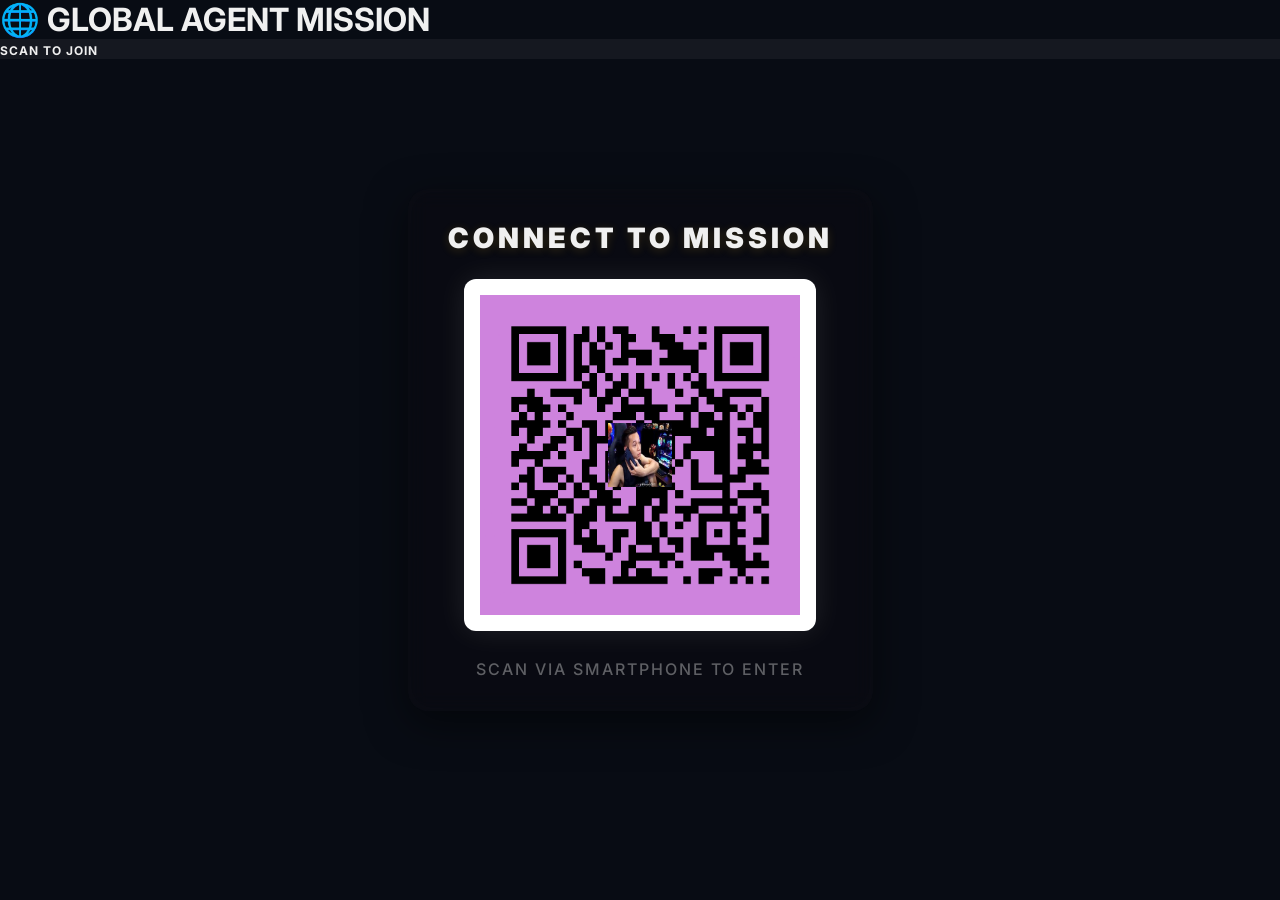
<file: QR.html>
<!DOCTYPE html>
<html lang="en">
<head>
  <meta charset="UTF-8">
  <meta name="viewport" content="width=device-width, initial-scale=1.0">
  <title>Scan QR - Global Agent Mission</title>
  <link rel="stylesheet" href="style.css">
  <style>
    body {
      margin: 0;
      padding: 0;
      background-color: var(--bg);
      color: var(--text);
      font-family: var(--font), sans-serif;
      display: flex;
      flex-direction: column;
      align-items: center;
      justify-content: center;
      min-height: 100vh;
      overflow: hidden;
    }
    
    .host-bar {
      position: absolute;
      top: 0; left: 0; right: 0;
      z-index: 20;
    }

    .qr-container {
      background: rgba(10, 10, 18, 0.6);
      border: 1px solid var(--border);
      border-radius: 20px;
      padding: 32px 40px;
      box-shadow: 0 12px 40px rgba(0,0,0,0.5), inset 0 0 20px rgba(255,255,255,0.02);
      backdrop-filter: blur(10px);
      z-index: 10;
      text-align: center;
      animation: qr-float 6s ease-in-out infinite;
    }

    @keyframes qr-float {
      0% { transform: translateY(0px); }
      50% { transform: translateY(-12px); }
      100% { transform: translateY(0px); }
    }

    .qr-title {
      font-size: 28px;
      font-weight: 900;
      letter-spacing: 4px;
      margin-bottom: 24px;
      color: var(--gold);
      text-transform: uppercase;
      text-shadow: 0 2px 10px rgba(212, 160, 23, 0.2);
    }

    .qr-image-wrapper {
      background: #fff;
      padding: 16px;
      border-radius: 12px;
      display: inline-block;
      box-shadow: 0 0 30px rgba(255,255,255,0.1);
    }

    .qr-image {
      max-width: 320px;
      display: block;
    }

    .qr-subtitle {
      margin-top: 24px;
      font-size: 16px;
      color: var(--muted);
      letter-spacing: 2px;
      font-weight: 500;
      text-transform: uppercase;
    }

    /* Override status pill specifically for this page */
    .status-pill {
      background: rgba(255, 255, 255, 0.05);
      border-color: rgba(255, 255, 255, 0.1);
    }
    .status-dot.waiting {
      background: var(--gold);
      box-shadow: 0 0 8px var(--gold);
    }
  </style>
</head>
<body>

<!-- ═══ HEADER BAR ═══ -->
<div class="host-bar">
  <h1><span class="hb-globe">🌐</span> GLOBAL AGENT MISSION</h1>
  <div class="host-status-area">
    <div class="status-pill">
      <span class="status-dot waiting"></span>
      <span style="font-weight:700;letter-spacing:1px;font-size:12px;color:var(--text)">SCAN TO JOIN</span>
    </div>
  </div>
</div>

<!-- ═══ QR CONTAINER ═══ -->
<div class="qr-container">
  <div class="qr-title">CONNECT TO MISSION</div>
  <div class="qr-image-wrapper">
    <img src="website_qrcode.png" alt="QR Code" class="qr-image">
  </div>
  <div class="qr-subtitle">Scan via smartphone to enter</div>
</div>

<!-- ═══ SCRIPTS ═══ -->
<script>
  // Add floating particles similar to the interactive rounds
  function createParticles() {
    const config = { 
      colors: ['#00ff88', '#00cc66', '#4caf50', '#81c784', '#0d1f11'], 
      count: 45, 
      sizeRange: [2, 8] 
    };
    
    const particlesContainer = document.createElement('div');
    particlesContainer.className = 'particles-container';
    document.body.appendChild(particlesContainer);
    
    for (let i = 0; i < config.count; i++) {
      const p = document.createElement('div');
      p.className = 'particle';
      
      const size = config.sizeRange[0] + Math.random() * (config.sizeRange[1] - config.sizeRange[0]);
      const color = config.colors[Math.floor(Math.random() * config.colors.length)];
      const left = Math.random() * 100;
      const duration = 10 + Math.random() * 15; 
      const delay = Math.random() * duration;

      p.style.cssText = \`
        width: \${size}px; height: \${size}px;
        background: \${color};
        left: \${left}%;
        animation-duration: \${duration}s;
        animation-delay: -\${delay}s;
      \`;
      
      particlesContainer.appendChild(p);
    }
  }

  // Initialize
  window.addEventListener('DOMContentLoaded', createParticles);
</script>

</body>
</html>
</file>
<file: style.css>
/* ═══════════════════════════════════════════════════════════
   GLOBAL AGENT MISSION — Complete Stylesheet
   ═══════════════════════════════════════════════════════════ */

@import url('https://fonts.googleapis.com/css2?family=Inter:wght@300;400;500;600;700&family=Courier+Prime:wght@400;700&display=swap');

/* ─── Reset & Base ─── */
*, *::before, *::after { box-sizing: border-box; margin: 0; padding: 0; }

:root {
  --bg: #080c14;
  --text: #f0f0f0;
  --accent: #cc0000;
  --accent-glow: rgba(204,0,0,0.25);
  --card-bg: rgba(255,255,255,0.025);
  --card-border: rgba(255,255,255,0.06);
  --muted: rgba(255,255,255,0.35);
  --font: 'Inter', sans-serif;
  --mono: 'Courier Prime', 'Courier New', monospace;
}

html { font-size: 16px; }

body {
  font-family: var(--font);
  background: var(--bg);
  color: var(--text);
  min-height: 100vh;
  overflow-x: hidden;
  -webkit-font-smoothing: antialiased;
}

/* ─── Utility ─── */
.hidden { display: none !important; }
.screen { display: none; min-height: 100vh; flex-direction: column; }
.screen.active { display: flex; animation: screen-enter 0.4s ease-out; }

/* ─── Top Strip ─── */
.top-strip {
  display: flex;
  justify-content: space-between;
  align-items: center;
  padding: 10px 20px;
  font-size: 10px;
  letter-spacing: 2px;
  text-transform: uppercase;
  color: var(--muted);
  border-bottom: 1px solid var(--card-border);
}
.top-strip .badge-live {
  display: flex;
  align-items: center;
  gap: 6px;
  color: #4caf50;
  font-size: 10px;
}
.top-strip .badge-live::before {
  content: '';
  width: 6px;
  height: 6px;
  background: #4caf50;
  border-radius: 50%;
  animation: pulse-dot 1.5s infinite;
}

@keyframes pulse-dot {
  0%, 100% { opacity: 1; }
  50% { opacity: 0.3; }
}

/* ═══════════════════════════════════════
   SCREEN 1: LANDING
   ═══════════════════════════════════════ */
#screen-landing {
  justify-content: center;
  align-items: center;
  text-align: center;
  gap: 24px;
  padding: 40px 20px;
}

.globe-container {
  position: relative;
  width: 80px;
  height: 80px;
  display: flex;
  align-items: center;
  justify-content: center;
}
.globe-container .globe-icon {
  font-size: 36px;
  z-index: 2;
  position: relative;
}
.globe-ring {
  position: absolute;
  border-radius: 50%;
  border: 1.5px solid rgba(204,0,0,0.3);
  animation: globe-pulse 2.5s ease-in-out infinite;
}
.globe-ring-1 { width: 64px; height: 64px; }
.globe-ring-2 { width: 80px; height: 80px; animation-delay: 0.5s; }

@keyframes globe-pulse {
  0%, 100% { transform: scale(1); opacity: 0.4; }
  50% { transform: scale(1.15); opacity: 0.15; }
}

.landing-title {
  font-size: 22px;
  font-weight: 500;
  letter-spacing: 3px;
  color: #fff;
}
.landing-subtitle {
  font-size: 12px;
  letter-spacing: 2px;
  color: var(--muted);
}
.landing-footer {
  font-size: 10px;
  color: rgba(255,255,255,0.15);
  letter-spacing: 1.5px;
}

/* ─── Buttons ─── */
.btn-primary {
  background: var(--accent);
  color: #fff;
  border: none;
  border-radius: 8px;
  padding: 14px 48px;
  font-size: 15px;
  font-family: var(--font);
  font-weight: 600;
  letter-spacing: 2px;
  cursor: pointer;
  transition: all 0.25s;
  text-transform: uppercase;
}
.btn-primary:hover {
  background: #e61a1a;
  transform: translateY(-2px);
  box-shadow: 0 8px 24px var(--accent-glow);
}
.btn-primary:active { transform: translateY(0); }

.btn-secondary {
  background: transparent;
  color: var(--text);
  border: 1.5px solid var(--card-border);
  border-radius: 8px;
  padding: 10px 28px;
  font-size: 13px;
  font-family: var(--font);
  font-weight: 500;
  letter-spacing: 1px;
  cursor: pointer;
  transition: all 0.25s;
}
.btn-secondary:hover {
  border-color: var(--accent);
  color: var(--accent);
}

/* ═══════════════════════════════════════
   SCREEN 2: INSTRUCTIONS
   ═══════════════════════════════════════ */
#screen-instructions {
  padding: 0 20px 40px;
}
.instructions-body {
  max-width: 560px;
  margin: 0 auto;
  padding-top: 24px;
}
.section-label {
  font-size: 11px;
  letter-spacing: 2px;
  color: var(--accent);
  font-weight: 600;
  text-transform: uppercase;
  margin-bottom: 4px;
}
.instructions-heading {
  font-size: 20px;
  font-weight: 600;
  margin-bottom: 20px;
}

.instruction-card {
  background: var(--card-bg);
  border: 1px solid var(--card-border);
  border-radius: 10px;
  padding: 16px 18px;
  margin-bottom: 12px;
  display: flex;
  gap: 14px;
  align-items: flex-start;
}
.instruction-card .ic-icon {
  font-size: 22px;
  flex-shrink: 0;
  margin-top: 2px;
}
.instruction-card h4 {
  font-size: 14px;
  font-weight: 600;
  margin-bottom: 4px;
}
.instruction-card p {
  font-size: 12px;
  color: rgba(255,255,255,0.6);
  line-height: 1.5;
}

.rounds-grid {
  display: grid;
  grid-template-columns: 1fr 1fr;
  gap: 10px;
  margin: 20px 0 28px;
}
.round-chip {
  background: var(--card-bg);
  border: 1px solid var(--card-border);
  border-radius: 8px;
  padding: 12px 14px;
  font-size: 11px;
}
.round-chip .rc-dot {
  display: inline-block;
  width: 8px;
  height: 8px;
  border-radius: 50%;
  margin-right: 6px;
  vertical-align: middle;
}
.round-chip .rc-name {
  font-weight: 600;
  display: block;
  margin-top: 4px;
  font-size: 12px;
}

.btn-row {
  display: flex;
  justify-content: flex-end;
}

/* ═══════════════════════════════════════
   SCREEN 3: STORY (Typewriter)
   ═══════════════════════════════════════ */
#screen-story {
  padding: 0 20px 40px;
}
.story-body {
  max-width: 560px;
  margin: 0 auto;
  padding-top: 24px;
}
.story-avatar {
  width: 48px;
  height: 48px;
  border-radius: 50%;
  background: rgba(204,0,0,0.12);
  display: flex;
  align-items: center;
  justify-content: center;
  font-size: 24px;
  margin-bottom: 8px;
}
.story-sender {
  font-size: 14px;
  font-weight: 700;
  color: var(--accent);
}
.story-sender-sub {
  font-size: 11px;
  color: var(--muted);
  margin-bottom: 16px;
}
.story-bubble {
  background: var(--card-bg);
  border: 1px solid var(--card-border);
  border-radius: 0 12px 12px 12px;
  padding: 20px;
  font-size: 14px;
  line-height: 1.7;
  color: rgba(255,255,255,0.85);
  min-height: 200px;
  position: relative;
}
.story-bubble .cursor-blink {
  display: inline-block;
  width: 2px;
  height: 16px;
  background: var(--accent);
  margin-left: 2px;
  vertical-align: text-bottom;
  animation: blink-cursor 0.7s steps(1) infinite;
}
@keyframes blink-cursor {
  0%, 100% { opacity: 1; }
  50% { opacity: 0; }
}

.story-progress {
  display: flex;
  gap: 6px;
  justify-content: center;
  margin: 20px 0;
}
.story-progress .dot {
  width: 8px;
  height: 8px;
  border-radius: 50%;
  background: rgba(255,255,255,0.1);
  transition: background 0.4s;
}
.story-progress .dot.filled {
  background: var(--accent);
}

.btn-begin {
  opacity: 0;
  pointer-events: none;
  transition: opacity 0.4s;
}
.btn-begin.visible {
  opacity: 1;
  pointer-events: all;
}

/* Skip typewriter button */
.btn-skip {
  background: transparent;
  border: 1px solid rgba(255,255,255,0.15);
  color: rgba(255,255,255,0.4);
  font-family: var(--font);
  font-size: 11px;
  letter-spacing: 1.5px;
  padding: 6px 16px;
  border-radius: 6px;
  cursor: pointer;
  transition: all 0.25s;
}
.btn-skip:hover {
  border-color: rgba(255,255,255,0.4);
  color: rgba(255,255,255,0.7);
}
.btn-skip.hidden { display: none; }

/* ═══════════════════════════════════════
   SCREEN 4: NAME INPUT + WAITING
   ═══════════════════════════════════════ */
#screen-name {
  justify-content: center;
  align-items: center;
  text-align: center;
  padding: 40px 20px;
  gap: 20px;
}
.name-title {
  font-size: 16px;
  font-weight: 600;
  letter-spacing: 2px;
}
.name-input-wrap {
  display: flex;
  flex-direction: column;
  align-items: center;
  gap: 16px;
  width: 100%;
  max-width: 320px;
}
.name-input-wrap input {
  background: transparent;
  border: none;
  border-bottom: 2px solid var(--accent);
  color: #fff;
  font-size: 18px;
  font-family: var(--font);
  text-align: center;
  padding: 10px 4px;
  width: 100%;
  outline: none;
}
.name-input-wrap input::placeholder {
  color: var(--muted);
  font-size: 14px;
}

/* Waiting room */
.waiting-section {
  text-align: center;
}
.waiting-title {
  font-size: 14px;
  color: var(--muted);
  margin-bottom: 16px;
}
.waiting-dots {
  display: inline-flex;
  gap: 4px;
}
.waiting-dots span {
  width: 6px;
  height: 6px;
  background: var(--accent);
  border-radius: 50%;
  animation: dot-bounce 1.2s ease-in-out infinite;
}
.waiting-dots span:nth-child(2) { animation-delay: 0.2s; }
.waiting-dots span:nth-child(3) { animation-delay: 0.4s; }

@keyframes dot-bounce {
  0%, 80%, 100% { opacity: 0.2; transform: scale(0.8); }
  40% { opacity: 1; transform: scale(1.2); }
}

.player-list {
  display: flex;
  flex-wrap: wrap;
  gap: 8px;
  justify-content: center;
  margin-top: 16px;
  max-width: 400px;
}
.player-list .player-tag {
  background: var(--card-bg);
  border: 1px solid var(--card-border);
  border-radius: 16px;
  padding: 5px 14px;
  font-size: 12px;
  animation: tag-pop 0.3s ease both;
}
@keyframes tag-pop {
  from { opacity: 0; transform: scale(0.6); }
  to   { opacity: 1; transform: scale(1); }
}

/* ═══════════════════════════════════════
   SCREEN 5: ROUND INTRO
   ═══════════════════════════════════════ */
#screen-round-intro {
  justify-content: center;
  align-items: center;
  text-align: center;
  gap: 16px;
  padding: 40px 20px;
}
.round-intro-icon {
  font-size: 56px;
  margin-bottom: 8px;
  animation: bounce-in 0.6s cubic-bezier(0.36, 1.5, 0.6, 1);
}
.round-intro-badge {
  display: inline-block;
  background: var(--accent);
  color: #fff;
  border-radius: 20px;
  padding: 6px 20px;
  font-size: 12px;
  font-weight: 700;
  letter-spacing: 2px;
  animation: fade-up 0.4s ease 0.2s both;
}
.round-intro-name {
  font-size: 28px;
  font-weight: 700;
  letter-spacing: 1px;
  animation: fade-up 0.5s ease 0.4s both;
}
.round-intro-sub {
  font-size: 13px;
  color: var(--muted);
  animation: fade-up 0.5s ease 0.6s both;
}
.round-intro-countdown {
  font-size: 16px;
  font-weight: 700;
  color: var(--accent);
  margin-top: 8px;
  font-family: var(--mono);
  animation: fade-up 0.5s ease 0.8s both;
}

/* ═══════════════════════════════════════
   SCREEN 6: QUESTION (base + themes)
   ═══════════════════════════════════════ */
#screen-question {
  padding: 0;
  min-height: 100vh;
  transition: background 0.8s ease, color 0.8s ease;
}

/* Question header */
.q-header {
  padding: 0;
}

/* -- Round 1: Breaking News -- */
.theme-breaking-news { background: #0a0a0a; color: #f0f0f0; }
.theme-breaking-news .q-topbar {
  background: #cc0000;
  display: flex;
  justify-content: space-between;
  align-items: center;
  padding: 6px 16px;
  font-size: 11px;
  letter-spacing: 2px;
  text-transform: uppercase;
  font-weight: 500;
  color: #fff;
}
.q-topbar .badge-breaking {
  display: flex;
  align-items: center;
  gap: 6px;
}
.q-topbar .badge-breaking .brk-dot {
  width: 8px;
  height: 8px;
  background: #fff;
  border-radius: 50%;
  animation: blink-badge 1s infinite;
}
@keyframes blink-badge {
  0%, 100% { opacity: 1; }
  50% { opacity: 0.2; }
}
.q-topbar .r1-network {
  opacity: 0.7;
  font-size: 11px;
}

.news-ticker {
  background: #1a1a2e;
  border-top: 2px solid #cc0000;
  color: #ffcc00;
  font-size: 11px;
  letter-spacing: 0.5px;
  padding: 5px 0;
  overflow: hidden;
  white-space: nowrap;
}
.news-ticker .ticker-inner {
  display: inline-block;
  animation: ticker-scroll 20s linear infinite;
  padding-left: 100%;
}
@keyframes ticker-scroll {
  0% { transform: translateX(0); }
  100% { transform: translateX(-100%); }
}

/* -- Round 2: Trade Floor -- */
.theme-trade-floor { background: #050e1a; color: #b0f0d0; font-family: 'Courier New', monospace; }
.theme-trade-floor .q-topbar {
  background: #0a1628;
  border-bottom: 1px solid #00ff8822;
  display: flex;
  justify-content: space-between;
  align-items: center;
  padding: 10px 16px;
  font-size: 12px;
  font-weight: 500;
  letter-spacing: 2px;
  color: #00ff88;
}

.stock-tickers {
  display: flex;
  gap: 16px;
  justify-content: flex-end;
  padding: 0;
  font-family: 'Courier New', monospace;
  font-size: 10px;
}
.stock-tick {
  text-align: center;
}
.stock-tick .tick-name {
  display: none;
}
.stock-tick .tick-value {
  font-weight: 700;
}
.tick-up { color: #00ff88; }
.tick-down { color: #ff4444; }

/* Round 2 specific overrides */
.theme-trade-floor .q-tag {
  color: #00ff8888;
}
.theme-trade-floor .q-box {
  background: #0a1628;
  border: 1px solid #00ff8822;
  border-left: 3px solid #00ff88;
}
.theme-trade-floor .q-box .r2-q-tag {
  font-size: 10px;
  color: #00ff8866;
  letter-spacing: 2px;
  margin-bottom: 8px;
}
.theme-trade-floor .q-text,
.theme-trade-floor .q-box {
  color: #b0f0d0;
  font-family: var(--font);
}
.theme-trade-floor .option-btn {
  background: #0a1628;
  border-color: #00ff8818;
  color: #88aa99;
  font-family: var(--font);
}
.theme-trade-floor .option-btn:hover {
  border-color: #00ff8866;
  color: #00ff88;
  background: #00ff880d;
}
.theme-trade-floor .option-btn.selected {
  border-color: #00ff88;
  color: #00ff88;
  background: #00ff8815;
}
.theme-trade-floor .option-btn.selected .opt-letter {
  border-color: #00ff88;
  color: #00ff88;
  background: #00ff8815;
}
.theme-trade-floor .opt-letter {
  background: transparent;
  border: 1px solid #00ff8844;
  color: #00ff8888;
}
.theme-trade-floor .score-display {
  color: #00ff88;
}
.theme-trade-floor .streak-badge {
  color: #ffcc00;
}

/* Round 2 matrix text strip */
.r2-matrix-strip {
  color: #00ff8818;
  font-size: 9px;
  letter-spacing: 1px;
  margin-top: 12px;
  overflow: hidden;
  height: 16px;
  font-family: 'Courier New', monospace;
}

/* Matrix rain background - via canvas in JS */
.matrix-canvas {
  position: fixed;
  top: 0;
  left: 0;
  width: 100%;
  height: 100%;
  z-index: 0;
  opacity: 0.06;
  pointer-events: none;
}

/* -- Round 3: Debate Arena -- */
.theme-debate-arena { background: #1a1410; color: #f0e0c0; }
.theme-debate-arena .q-topbar {
  background: #2a1f14;
  border-bottom: 2px solid #8b6914;
  display: flex;
  justify-content: space-between;
  align-items: center;
  padding: 12px 20px;
  font-size: 12px;
  font-weight: 500;
  letter-spacing: 2px;
  color: #d4a017;
}
.theme-debate-arena .q-topbar .r3-title-center {
  text-align: center;
}
.theme-debate-arena .q-topbar .r3-title-center small {
  display: block;
  color: #8b6914;
  font-size: 10px;
  letter-spacing: 1px;
  margin-top: 2px;
}

.versus-bar {
  display: flex;
  align-items: stretch;
  font-size: 11px;
  font-weight: 700;
  text-transform: uppercase;
  letter-spacing: 1px;
}
.versus-bar .vs-side {
  flex: 1;
  display: flex;
  align-items: center;
  gap: 8px;
  padding: 10px 14px;
}
.versus-bar .vs-pro {
  background: #0d2214;
  border: 1px solid #1a5c2a;
  color: #4caf50;
}
.versus-bar .vs-pro .vs-pts {
  font-size: 10px;
  color: #4caf5088;
  font-weight: 400;
}
.versus-bar .vs-anti {
  background: #220d0d;
  border: 1px solid #5c1a1a;
  color: #f44336;
  justify-content: flex-end;
}
.versus-bar .vs-anti .vs-pts {
  font-size: 10px;
  color: #f4433688;
  font-weight: 400;
  text-align: right;
}
.versus-bar .vs-middle {
  display: flex;
  align-items: center;
  padding: 0 12px;
  background: #2a1f14;
  color: #d4a017;
  font-size: 13px;
  font-weight: 500;
}

.influence-bar-wrap {
  padding: 8px 20px 16px;
  text-align: center;
}
.influence-bar-label {
  font-size: 10px;
  letter-spacing: 1px;
  color: #8b6914;
  margin-bottom: 6px;
}
.influence-bar {
  height: 8px;
  border-radius: 4px;
  overflow: hidden;
  display: flex;
  background: #2a1f14;
}
.influence-bar .inf-pro {
  background: #4caf50;
  transition: width 0.6s ease;
  border-radius: 4px 0 0 4px;
}
.influence-bar .inf-anti {
  background: #f44336;
  transition: width 0.6s ease;
  border-radius: 0 4px 4px 0;
}

/* Round 3 specific overrides */
.theme-debate-arena .q-box {
  background: #2a1f14;
  border: 1px solid #8b691444;
  border-left: 3px solid #d4a017;
  border-radius: 0 8px 8px 0;
}
.theme-debate-arena .q-tag {
  color: #d4a01788;
}
.theme-debate-arena .option-btn {
  background: #2a1f1488;
  border-color: #ffffff15;
  color: #b0a090;
}
.theme-debate-arena .option-btn:hover {
  border-color: #d4a01766;
  color: #f0e0c0;
  background: #d4a01712;
}
.theme-debate-arena .opt-letter {
  border: 1px solid #8b691444;
  background: transparent;
  color: #8b6914;
}
.theme-debate-arena .option-btn.selected {
  border-color: #4caf50;
  color: #4caf50;
  background: #4caf5015;
}
.theme-debate-arena .timer-text {
  color: #d4a017;
}
.theme-debate-arena .score-display {
  color: #d4a017;
}
.theme-debate-arena .streak-badge {
  color: #ffcc00;
}

/* -- Round 4: Culture Shock (sub-themes) -- */
.theme-culture-shock { transition: background 0.8s ease, color 0.8s ease; }

.culture-tabs {
  display: flex;
}
.culture-tabs .c-tab {
  flex: 1;
  text-align: center;
  padding: 8px 4px;
  font-size: 10px;
  letter-spacing: 1px;
  cursor: pointer;
  position: relative;
  transition: all 0.3s;
  border-bottom: 3px solid transparent;
  opacity: 0.25;
}
.culture-tabs .c-tab.done {
  opacity: 0.7;
}
.culture-tabs .c-tab.active {
  opacity: 1;
  font-weight: 500;
}

.stage-banner {
  padding: 14px 20px 10px;
  display: flex;
  align-items: center;
  gap: 12px;
}
.stage-banner .stage-emoji {
  font-size: 28px;
}
.stage-banner .stage-name {
  font-size: 14px;
  font-weight: 500;
}
.stage-banner .stage-desc {
  font-size: 11px;
  opacity: 0.6;
  margin-top: 2px;
}

.mood-bar-wrap {
  padding: 0 20px 16px;
}
.mood-bar {
  height: 3px;
  border-radius: 2px;
  background: #ffffff15;
  overflow: hidden;
}
.mood-bar .mood-fill {
  height: 100%;
  border-radius: 2px;
  transition: width 0.8s ease, background 0.8s ease;
}

/* Round 4 option overrides */
.theme-culture-shock .option-btn {
  background: #ffffff07;
  border-color: #ffffff15;
  border-radius: 8px;
}
.theme-culture-shock .option-btn.selected {
  border-color: var(--accent);
  background: color-mix(in srgb, var(--accent) 12%, transparent);
}
.theme-culture-shock .opt-letter {
  border-radius: 6px;
  background: #ffffff10;
}
.theme-culture-shock .option-btn.selected .opt-letter {
  background: var(--accent);
  color: #fff;
}

/* Stage dots in footer */
.r4-stage-dots {
  display: flex;
  gap: 8px;
  align-items: center;
}
.r4-sdot {
  width: 28px;
  height: 28px;
  border-radius: 50%;
  display: flex;
  align-items: center;
  justify-content: center;
  font-size: 14px;
  border: 2px solid transparent;
  transition: all 0.3s;
}
.r4-sdot.done { opacity: 0.6; }
.r4-sdot.active { border-color: var(--accent); box-shadow: 0 0 8px color-mix(in srgb, var(--accent) 50%, transparent); }
.r4-sdot.todo { opacity: 0.25; }

/* ─── Question body (shared) ─── */
.q-body {
  padding: 16px 20px;
  max-width: 600px;
  margin: 0 auto;
  width: 100%;
  position: relative;
  z-index: 1;
  flex: 1;
}

.q-tag {
  font-size: 10px;
  letter-spacing: 1.5px;
  text-transform: uppercase;
  margin-bottom: 12px;
  opacity: 0.6;
}

.q-box {
  background: rgba(255,255,255,0.03);
  border-left: 4px solid var(--accent);
  border-radius: 0 8px 8px 0;
  padding: 16px 18px;
  font-size: 15px;
  line-height: 1.6;
  margin-bottom: 20px;
}

/* Fill-in banner */
.fillin-banner {
  display: flex;
  align-items: center;
  gap: 10px;
  background: rgba(255,255,255,0.04);
  border: 1px dashed rgba(255,255,255,0.15);
  border-radius: 8px;
  padding: 10px 16px;
  margin-bottom: 14px;
  font-size: 12px;
  font-weight: 600;
  letter-spacing: 1px;
}
.fillin-banner .bonus-badge {
  background: var(--accent);
  color: #fff;
  padding: 3px 10px;
  border-radius: 12px;
  font-size: 10px;
  font-weight: 700;
  margin-left: auto;
}

/* Fill-in sentence */
.fillin-sentence {
  font-size: 15px;
  line-height: 1.8;
  margin-bottom: 16px;
}
.fillin-sentence .blank {
  display: inline-block;
  min-width: 120px;
  border-bottom: 2px solid;
  text-align: center;
  padding: 0 4px;
  margin: 0 4px;
  font-weight: 600;
}

/* Fill-in input */
.fillin-input-wrap {
  display: flex;
  gap: 10px;
  margin-bottom: 12px;
}
.fillin-input-wrap input {
  flex: 1;
  background: transparent;
  border: 1.5px solid rgba(255,255,255,0.15);
  border-radius: 8px;
  color: #fff;
  font-size: 15px;
  font-family: var(--font);
  padding: 12px 16px;
  outline: none;
  transition: border-color 0.3s;
}
.fillin-input-wrap input:focus {
  border-color: var(--accent);
}
.fillin-input-wrap .btn-submit {
  background: var(--accent);
  color: #fff;
  border: none;
  border-radius: 8px;
  padding: 12px 20px;
  font-family: var(--font);
  font-size: 13px;
  font-weight: 600;
  cursor: pointer;
  letter-spacing: 1px;
  transition: background 0.2s;
}
.fillin-input-wrap .btn-submit:hover { background: #e61a1a; }

/* Hint */
.hint-btn {
  background: none;
  border: 1px solid rgba(255,255,255,0.1);
  border-radius: 6px;
  color: var(--muted);
  font-size: 12px;
  font-family: var(--font);
  padding: 6px 14px;
  cursor: pointer;
  transition: all 0.2s;
}
.hint-btn:hover { border-color: rgba(255,255,255,0.3); color: #fff; }

.hint-letters {
  display: flex;
  gap: 6px;
  margin-top: 10px;
  justify-content: center;
}
.hint-letters .h-letter {
  width: 32px;
  height: 36px;
  border: 1.5px solid;
  border-radius: 4px;
  display: flex;
  align-items: center;
  justify-content: center;
  font-size: 16px;
  font-weight: 700;
  text-transform: lowercase;
}
.hint-letters .h-letter.revealed {
  background: rgba(255,255,255,0.06);
}
.hint-letters .h-letter.empty {
  border-style: dashed;
  opacity: 0.35;
}
.hint-letters .h-spacer {
  width: 12px;
}

/* MCQ Options grid */
.options-grid {
  display: grid;
  grid-template-columns: 1fr 1fr;
  gap: 8px;
}
.option-btn {
  background: #ffffff07;
  border: 1px solid #ffffff15;
  border-radius: 6px;
  padding: 10px 12px;
  font-size: 13px;
  font-family: var(--font);
  color: #bbb;
  cursor: pointer;
  display: flex;
  align-items: center;
  gap: 8px;
  transition: all 0.25s cubic-bezier(.4,0,.2,1);
  text-align: left;
  line-height: 1.4;
  animation: option-slide-in 0.35s ease-out both;
  position: relative;
  overflow: hidden;
}
.option-btn:nth-child(1) { animation-delay: 0.05s; }
.option-btn:nth-child(2) { animation-delay: 0.1s; }
.option-btn:nth-child(3) { animation-delay: 0.15s; }
.option-btn:nth-child(4) { animation-delay: 0.2s; }
.option-btn:hover {
  border-color: color-mix(in srgb, var(--accent) 53%, transparent);
  color: #fff;
  background: color-mix(in srgb, var(--accent) 8%, transparent);
  transform: translateY(-2px);
  box-shadow: 0 4px 16px rgba(0,0,0,0.3);
}
.option-btn:active {
  transform: translateY(0) scale(0.98);
}
.option-btn .opt-letter {
  flex-shrink: 0;
  width: 22px;
  height: 22px;
  border-radius: 3px;
  background: var(--accent);
  display: flex;
  align-items: center;
  justify-content: center;
  font-size: 10px;
  font-weight: 500;
  color: #fff;
}
.option-btn.selected {
  border-color: var(--accent);
  background: color-mix(in srgb, var(--accent) 13%, transparent);
  color: #fff;
}
.option-btn.correct {
  border-color: #4caf50 !important;
  background: rgba(76,175,80,0.15) !important;
  animation: correct-pulse 0.5s ease;
}
.option-btn.correct .opt-letter {
  background: #4caf50;
  color: #fff;
}
.option-btn.wrong {
  border-color: #ef5350 !important;
  background: rgba(239,83,80,0.12) !important;
  animation: shake 0.4s ease;
}
.option-btn.wrong .opt-letter {
  background: #ef5350;
  color: #fff;
}
.option-btn.disabled {
  pointer-events: none;
  opacity: 0.65;
}

/* Feedback box */
.feedback-box {
  margin-top: 14px;
  padding: 12px 16px;
  border-radius: 8px;
  font-size: 13px;
  line-height: 1.5;
  animation: fade-in 0.3s;
}
.feedback-box.correct {
  background: rgba(76,175,80,0.1);
  border: 1px solid rgba(76,175,80,0.25);
  color: #81c784;
}
.feedback-box.wrong {
  background: rgba(239,83,80,0.1);
  border: 1px solid rgba(239,83,80,0.25);
  color: #ef9a9a;
}
.feedback-box.timeout {
  background: rgba(255,193,7,0.1);
  border: 1px solid rgba(255,193,7,0.25);
  color: #ffd54f;
}

@keyframes fade-in {
  from { opacity: 0; transform: translateY(8px); }
  to { opacity: 1; transform: translateY(0); }
}

@keyframes shake {
  0%, 100% { transform: translateX(0); }
  20%, 60% { transform: translateX(-6px); }
  40%, 80% { transform: translateX(6px); }
}
.shake { animation: shake 0.4s ease; }

/* ─── Timer ─── */
.q-footer {
  padding: 10px 20px 20px;
  max-width: 600px;
  margin: 0 auto;
  width: 100%;
  position: relative;
  z-index: 1;
}

.timer-row {
  display: flex;
  align-items: center;
  justify-content: space-between;
}

.timer-circle-wrap {
  position: relative;
  width: 52px;
  height: 52px;
}
.timer-circle-wrap svg {
  width: 52px;
  height: 52px;
  transform: rotate(-90deg);
}
.timer-circle-wrap .timer-track {
  fill: none;
  stroke: rgba(255,255,255,0.06);
  stroke-width: 4;
}
.timer-circle-wrap .timer-fill {
  fill: none;
  stroke-width: 4;
  stroke-linecap: round;
  transition: stroke-dashoffset 1s linear, stroke 0.3s;
}
.timer-text {
  position: absolute;
  top: 50%;
  left: 50%;
  transform: translate(-50%, -50%);
  font-size: 14px;
  font-weight: 700;
  font-family: var(--mono);
}
.timer-warning { animation: blink-timer 0.5s steps(1) infinite; }
@keyframes blink-timer {
  0%, 100% { opacity: 1; }
  50% { opacity: 0.3; }
}

/* Timer urgency — screen edge glow when time is critical */
#screen-question.timer-critical::before {
  content: '';
  position: fixed;
  inset: 0;
  pointer-events: none;
  z-index: 9998;
  border: 3px solid transparent;
  border-image: linear-gradient(45deg, #ff444488, transparent, #ff444488, transparent) 1;
  animation: urgency-pulse 0.8s ease-in-out infinite;
}

.streak-badge {
  display: flex;
  align-items: center;
  gap: 4px;
  font-size: 14px;
  font-weight: 700;
  transition: all 0.3s;
}
.streak-badge.streak-active {
  text-shadow: 0 0 12px rgba(255,204,0,0.6);
  animation: streak-glow 1.2s ease-in-out infinite;
}

.score-display {
  font-size: 13px;
  font-weight: 600;
  font-family: var(--mono);
  transition: transform 0.2s;
}
.score-display.score-bump {
  animation: score-bump 0.3s ease;
}

/* Floating points popup */
.points-popup {
  position: fixed;
  z-index: 9999;
  font-size: 22px;
  font-weight: 800;
  font-family: var(--mono);
  color: #4caf50;
  text-shadow: 0 0 12px rgba(76,175,80,0.5);
  pointer-events: none;
  animation: points-float 1.2s ease-out forwards;
}
.points-popup.bonus {
  color: #ffd700;
  text-shadow: 0 0 16px rgba(255,215,0,0.5);
  font-size: 26px;
}

/* Streak glow border on question area */
.q-body.streak-glow {
  position: relative;
}
.q-body.streak-glow::after {
  content: '';
  position: absolute;
  inset: -2px;
  border-radius: 12px;
  background: linear-gradient(45deg, #ff660044, #ffcc0022, #ff660044);
  z-index: -1;
  animation: streak-border-glow 2s ease-in-out infinite;
  pointer-events: none;
}
.q-body.streak-mega::after {
  background: linear-gradient(45deg, #ff330066, #ff660044, #ffcc0044, #ff660044, #ff330066);
  animation: streak-border-glow 1.2s ease-in-out infinite;
}

/* Progress dots */
.progress-dots {
  display: flex;
  gap: 3px;
  justify-content: center;
  margin-top: 12px;
}
.progress-dots .p-dot {
  width: 12px;
  height: 4px;
  border-radius: 2px;
  background: #ffffff18;
  transition: background 0.3s;
}
.progress-dots .p-dot.done { background: var(--accent); }
.progress-dots .p-dot.wrong-dot { background: rgba(239,83,80,0.6); }
.progress-dots .p-dot.current {
  background: color-mix(in srgb, var(--accent) 40%, transparent);
}

/* ═══════════════════════════════════════
   SCREEN 7: FUN FACT
   ═══════════════════════════════════════ */
#screen-funfact {
  justify-content: center;
  align-items: center;
  text-align: center;
  padding: 40px 24px;
  gap: 20px;
}
.funfact-icon {
  font-size: 56px;
  animation: bounce-in 0.6s cubic-bezier(0.36, 1.5, 0.6, 1);
}
@keyframes bounce-in {
  0% { transform: scale(0) rotate(-15deg); opacity: 0; }
  60% { transform: scale(1.2) rotate(5deg); }
  100% { transform: scale(1) rotate(0); opacity: 1; }
}
.funfact-label {
  font-size: 11px;
  letter-spacing: 2px;
  color: var(--accent);
  font-weight: 600;
  animation: fade-up 0.4s ease 0.2s both;
}
.funfact-title {
  font-size: 13px;
  font-weight: 800;
  letter-spacing: 1.5px;
  color: #fff;
  background: rgba(255, 255, 255, 0.06);
  border: 1px solid rgba(255, 255, 255, 0.15);
  border-radius: 8px;
  padding: 10px 24px;
  text-transform: uppercase;
  text-align: center;
  width: fit-content;
  max-width: 90%;
  margin: 0 auto;
  box-shadow: 0 0 16px rgba(204, 0, 0, 0.15);
  animation: fade-up 0.4s ease 0.4s both;
}
.funfact-text {
  font-size: 15px;
  line-height: 1.7;
  color: rgba(255,255,255,0.8);
  max-width: 480px;
  animation: fade-up 0.5s ease 0.6s both;
}
.funfact-waiting {
  font-size: 12px;
  color: var(--muted);
  animation: fade-up 0.5s ease 0.8s both;
}

/* ═══════════════════════════════════════
   TEAM SELECTION (Round 3)
   ═══════════════════════════════════════ */
.team-sel-title {
  font-size: 22px;
  font-weight: 700;
  letter-spacing: 3px;
  color: #d4a017;
  margin-bottom: 6px;
}
.team-sel-sub {
  font-size: 13px;
  color: #8b6914;
  margin-bottom: 28px;
}

.team-cards {
  display: flex;
  align-items: center;
  gap: 16px;
  margin-bottom: 24px;
}
.team-card {
  display: flex;
  flex-direction: column;
  align-items: center;
  gap: 6px;
  padding: 28px 24px;
  border-radius: 14px;
  border: 2px solid transparent;
  cursor: pointer;
  transition: all 0.3s;
  font-family: var(--font);
  min-width: 140px;
  background: transparent;
}
.team-card-pro {
  border-color: #1a5c2a;
  background: #0d221488;
  color: #4caf50;
}
.team-card-pro:hover {
  border-color: #4caf50;
  background: #0d2214;
  box-shadow: 0 0 24px rgba(76,175,80,0.15);
}
.team-card-anti {
  border-color: #5c1a1a;
  background: #220d0d88;
  color: #f44336;
}
.team-card-anti:hover {
  border-color: #f44336;
  background: #220d0d;
  box-shadow: 0 0 24px rgba(244,67,54,0.15);
}
.team-card-emoji { font-size: 48px; }
.team-card-name {
  font-size: 22px;
  font-weight: 700;
  letter-spacing: 3px;
}
.team-card-label {
  font-size: 12px;
  letter-spacing: 2px;
  opacity: 0.7;
}
.team-card-desc {
  font-size: 11px;
  opacity: 0.5;
  line-height: 1.4;
  max-width: 160px;
}

.team-card-chosen {
  transform: scale(1.05);
}
.team-card-pro.team-card-chosen {
  border-color: #4caf50;
  background: #4caf5020;
  box-shadow: 0 0 32px rgba(76,175,80,0.25);
}
.team-card-anti.team-card-chosen {
  border-color: #f44336;
  background: #f4433620;
  box-shadow: 0 0 32px rgba(244,67,54,0.25);
}
.team-card:disabled:not(.team-card-chosen) {
  opacity: 0.35;
  cursor: default;
}

.team-vs-divider {
  font-size: 18px;
  font-weight: 700;
  color: #d4a017;
  letter-spacing: 2px;
}

.team-sel-status {
  margin-bottom: 8px;
  min-height: 24px;
}
.team-sel-waiting {
  font-size: 12px;
  color: #8b6914;
  animation: pulse-dot 1.5s infinite;
}

/* ═══════════════════════════════════════
   TEAM RESULTS (after Round 3)
   ═══════════════════════════════════════ */
.tr-title {
  font-size: 22px;
  font-weight: 700;
  letter-spacing: 3px;
  color: #d4a017;
  margin-bottom: 4px;
}
.tr-subtitle {
  font-size: 18px;
  font-weight: 600;
  margin-bottom: 24px;
  color: #f0e0c0;
}

.tr-scoreboard {
  display: flex;
  align-items: center;
  gap: 20px;
  margin-bottom: 20px;
}
.tr-team {
  display: flex;
  flex-direction: column;
  align-items: center;
  gap: 4px;
  padding: 20px 28px;
  border-radius: 12px;
  min-width: 120px;
}
.tr-team-pro {
  background: #0d221488;
  border: 1px solid #1a5c2a;
}
.tr-team-anti {
  background: #220d0d88;
  border: 1px solid #5c1a1a;
}
.tr-emoji { font-size: 36px; }
.tr-team-name {
  font-size: 14px;
  font-weight: 700;
  letter-spacing: 2px;
}
.tr-team-pro .tr-team-name { color: #4caf50; }
.tr-team-anti .tr-team-name { color: #f44336; }
.tr-team-score {
  font-size: 32px;
  font-weight: 700;
  font-family: var(--mono);
}
.tr-team-pro .tr-team-score { color: #4caf50; }
.tr-team-anti .tr-team-score { color: #f44336; }
.tr-team-members {
  font-size: 11px;
  opacity: 0.6;
}
.tr-vs {
  font-size: 18px;
  font-weight: 700;
  color: #d4a017;
}

.tr-influence {
  width: 100%;
  max-width: 360px;
  margin-bottom: 16px;
}
.tr-inf-bar {
  display: flex;
  height: 10px;
  border-radius: 5px;
  overflow: hidden;
  background: #2a1f14;
}
.tr-inf-pro {
  background: #4caf50;
  transition: width 0.6s;
  border-radius: 5px 0 0 5px;
}
.tr-inf-anti {
  background: #f44336;
  transition: width 0.6s;
  border-radius: 0 5px 5px 0;
}

.tr-your-team {
  min-height: 24px;
}

/* ═══════════════════════════════════════
   SCREEN 8: FINAL RESULTS (Player)
   ═══════════════════════════════════════ */
#screen-final {
  justify-content: center;
  align-items: center;
  text-align: center;
  padding: 40px 20px;
  gap: 16px;
}
.final-rank-icon {
  font-size: 64px;
  animation: rank-pop 0.6s cubic-bezier(0.36, 1.5, 0.6, 1) 0.2s both;
}
@keyframes rank-pop {
  0% { transform: scale(0) rotate(-20deg); opacity: 0; }
  70% { transform: scale(1.15) rotate(5deg); }
  100% { transform: scale(1) rotate(0deg); opacity: 1; }
}
.final-rank-label {
  font-size: 11px;
  letter-spacing: 2px;
  color: var(--muted);
  animation: fade-up 0.5s ease both;
}
.final-rank-title {
  font-size: 24px;
  font-weight: 700;
  letter-spacing: 1px;
  animation: fade-up 0.5s ease 0.3s both;
}
.final-score-big {
  font-size: 36px;
  font-weight: 700;
  font-family: var(--mono);
  color: var(--accent);
  animation: fade-up 0.5s ease 0.5s both;
}
.final-stats {
  display: flex;
  gap: 24px;
  font-size: 13px;
  color: var(--muted);
  animation: fade-up 0.5s ease 0.7s both;
}
.final-stats .stat-val {
  display: block;
  font-size: 18px;
  font-weight: 700;
  color: var(--text);
}
.final-message {
  font-size: 14px;
  font-style: italic;
  color: rgba(255,255,255,0.5);
  max-width: 360px;
  animation: fade-up 0.5s ease 0.9s both;
}

@keyframes fade-up {
  from { opacity: 0; transform: translateY(12px); }
  to   { opacity: 1; transform: translateY(0); }
}

/* Rank placement badge */
.final-placement {
  margin-top: 8px;
  animation: fade-up 0.5s ease 1.1s both;
}
.final-placement .placement-badge {
  display: inline-flex;
  align-items: center;
  gap: 8px;
  background: rgba(255,255,255,0.06);
  border: 1px solid rgba(255,255,255,0.12);
  border-radius: 20px;
  padding: 8px 20px;
  font-size: 14px;
  font-weight: 600;
}
.final-placement .placement-badge .place-num {
  font-size: 18px;
  font-weight: 800;
  color: var(--accent);
  font-family: var(--mono);
}
.final-placement .placement-badge.top-3 {
  border-color: rgba(255,215,0,0.4);
  background: rgba(255,215,0,0.08);
}
.final-placement .placement-badge.top-3 .place-num {
  color: #ffd700;
}

/* Mini leaderboard */
.final-leaderboard {
  width: 100%;
  max-width: 320px;
  margin-top: 12px;
  animation: fade-up 0.5s ease 1.3s both;
}
.final-lb-title {
  font-size: 10px;
  letter-spacing: 2px;
  color: var(--muted);
  margin-bottom: 8px;
}
.final-lb-row {
  display: flex;
  align-items: center;
  gap: 8px;
  padding: 6px 10px;
  border-radius: 6px;
  font-size: 13px;
  margin-bottom: 3px;
  transition: background 0.2s;
}
.final-lb-row.is-me {
  background: rgba(204,0,0,0.12);
  border: 1px solid rgba(204,0,0,0.25);
}
.final-lb-rank {
  width: 20px;
  font-weight: 700;
  color: var(--muted);
  font-family: var(--mono);
  font-size: 11px;
  text-align: center;
}
.final-lb-name { flex: 1; font-weight: 500; }
.final-lb-score {
  font-family: var(--mono);
  font-weight: 700;
  font-size: 12px;
  color: var(--accent);
}

/* ═══════════════════════════════════════
   HOST SCREEN STYLES
   ═══════════════════════════════════════ */
.host-container {
  max-width: 960px;
  margin: 0 auto;
  padding: 20px;
}

.host-header {
  display: flex;
  justify-content: space-between;
  align-items: center;
  padding: 16px 0;
  border-bottom: 1px solid var(--card-border);
  margin-bottom: 24px;
}
.host-header h1 {
  font-size: 18px;
  font-weight: 600;
  letter-spacing: 2px;
}
.host-status {
  display: flex;
  align-items: center;
  gap: 8px;
  font-size: 12px;
  color: var(--muted);
}
.host-status .status-dot {
  width: 8px;
  height: 8px;
  border-radius: 50%;
}
.host-status .status-dot.waiting { background: #ffc107; }
.host-status .status-dot.playing { background: #4caf50; }
.host-status .status-dot.ended { background: #ef5350; }

/* Host lobby */
.host-lobby {
  text-align: center;
  padding: 40px 0;
}
.host-lobby h2 {
  font-size: 20px;
  margin-bottom: 8px;
}
.host-lobby .player-count {
  font-size: 14px;
  color: var(--muted);
  margin-bottom: 20px;
}
.host-player-grid {
  display: flex;
  flex-wrap: wrap;
  gap: 8px;
  justify-content: center;
  margin-bottom: 24px;
}
.host-player-grid .hp-chip {
  background: var(--card-bg);
  border: 1px solid var(--card-border);
  border-radius: 20px;
  padding: 6px 16px;
  font-size: 13px;
  animation: fade-in 0.3s;
}

/* Host game panel */
.host-game-panel {
  display: grid;
  grid-template-columns: 1fr 1fr;
  gap: 20px;
}
.host-q-panel {
  background: var(--card-bg);
  border: 1px solid var(--card-border);
  border-radius: 12px;
  padding: 20px;
}
.host-q-panel h3 {
  font-size: 11px;
  letter-spacing: 2px;
  color: var(--accent);
  margin-bottom: 12px;
}
.host-q-text {
  font-size: 15px;
  line-height: 1.6;
  margin-bottom: 12px;
}
.host-q-answer {
  font-size: 13px;
  padding: 8px 12px;
  background: rgba(76,175,80,0.1);
  border: 1px solid rgba(76,175,80,0.2);
  border-radius: 6px;
  color: #81c784;
}
.host-q-stats {
  margin-top: 12px;
  font-size: 12px;
  color: var(--muted);
}

/* Host leaderboard */
.host-lb-panel {
  background: var(--card-bg);
  border: 1px solid var(--card-border);
  border-radius: 12px;
  padding: 20px;
}
.host-lb-panel h3 {
  font-size: 11px;
  letter-spacing: 2px;
  color: var(--accent);
  margin-bottom: 12px;
}
.host-lb-list {
  list-style: none;
}
.host-lb-list li {
  display: flex;
  align-items: center;
  justify-content: space-between;
  padding: 8px 0;
  border-bottom: 1px solid var(--card-border);
  font-size: 13px;
}
.host-lb-list li:last-child { border-bottom: none; }
.host-lb-list .lb-rank {
  width: 28px;
  font-weight: 700;
  color: var(--muted);
}
.host-lb-list .lb-name { flex: 1; }
.host-lb-list .lb-score {
  font-family: var(--mono);
  font-weight: 700;
}

.host-controls {
  display: flex;
  gap: 10px;
  margin-top: 16px;
}

/* Host fun fact */
.host-funfact-panel {
  text-align: center;
  padding: 60px 20px;
  display: flex;
  flex-direction: column;
  align-items: center;
  gap: 20px;
}
.host-funfact-panel h2 {
  font-size: 16px;
  color: var(--accent);
  letter-spacing: 2px;
}
.host-funfact-panel .funfact-text {
  font-size: 18px;
  max-width: 600px;
  margin: 0 auto 10px;
}

/* Host final podium */
.host-final {
  text-align: center;
  padding: 40px 0;
}
.host-final h2 {
  font-size: 20px;
  letter-spacing: 2px;
  margin-bottom: 30px;
}

.podium {
  display: flex;
  align-items: flex-end;
  justify-content: center;
  gap: 12px;
  margin-bottom: 40px;
}
.podium-place {
  text-align: center;
  padding: 16px;
  border-radius: 12px 12px 0 0;
  animation: slide-up 0.6s ease-out;
}
@keyframes slide-up {
  from { transform: translateY(40px); opacity: 0; }
  to { transform: translateY(0); opacity: 1; }
}
.podium-place.first {
  background: linear-gradient(180deg, rgba(255,215,0,0.15) 0%, rgba(255,215,0,0.05) 100%);
  border: 1px solid rgba(255,215,0,0.2);
  min-height: 180px;
  min-width: 140px;
  animation-delay: 0.2s;
}
.podium-place.second {
  background: linear-gradient(180deg, rgba(192,192,192,0.1) 0%, rgba(192,192,192,0.03) 100%);
  border: 1px solid rgba(192,192,192,0.15);
  min-height: 140px;
  min-width: 120px;
}
.podium-place.third {
  background: linear-gradient(180deg, rgba(205,127,50,0.1) 0%, rgba(205,127,50,0.03) 100%);
  border: 1px solid rgba(205,127,50,0.15);
  min-height: 110px;
  min-width: 120px;
  animation-delay: 0.4s;
}
.podium-num {
  font-size: 28px;
  font-weight: 800;
  margin-bottom: 6px;
}
.podium-name {
  font-size: 14px;
  font-weight: 600;
  margin-bottom: 4px;
}
.podium-score {
  font-size: 12px;
  font-family: var(--mono);
  color: var(--muted);
}

.host-full-ranking {
  max-width: 500px;
  margin: 0 auto;
}
.host-full-ranking table {
  width: 100%;
  border-collapse: collapse;
  font-size: 13px;
}
.host-full-ranking th {
  font-size: 10px;
  letter-spacing: 1.5px;
  color: var(--muted);
  text-align: left;
  padding: 8px 12px;
  border-bottom: 1px solid var(--card-border);
}
.host-full-ranking td {
  padding: 10px 12px;
  border-bottom: 1px solid rgba(255,255,255,0.03);
}
.host-full-ranking tr:hover td {
  background: rgba(255,255,255,0.02);
}

.host-class-stats {
  display: flex;
  justify-content: center;
  gap: 30px;
  margin-top: 30px;
  font-size: 12px;
  color: var(--muted);
}
.host-class-stats .cs-val {
  display: block;
  font-size: 16px;
  font-weight: 700;
  color: var(--text);
  margin-bottom: 2px;
}

/* ═══════════════════════════════════════
   RESPONSIVE
   ═══════════════════════════════════════ */

/* ─── Desktop: scale up for larger screens ─── */
@media (min-width: 768px) {
  /* Wider content area */
  .q-body {
    max-width: 800px;
    padding: 28px 40px;
  }
  .q-footer {
    max-width: 800px;
    padding: 14px 40px 28px;
  }

  /* Bigger question text */
  .q-box {
    font-size: 18px;
    padding: 20px 24px;
    margin-bottom: 24px;
  }
  .q-tag {
    font-size: 12px;
    letter-spacing: 2px;
    margin-bottom: 16px;
  }

  /* Larger options */
  .options-grid {
    gap: 12px;
  }
  .option-btn {
    padding: 14px 16px;
    font-size: 15px;
    border-radius: 8px;
    gap: 10px;
  }
  .option-btn .opt-letter {
    width: 28px;
    height: 28px;
    font-size: 12px;
    border-radius: 4px;
  }

  /* Larger timer */
  .timer-circle-wrap {
    width: 60px;
    height: 60px;
  }
  .timer-circle-wrap svg {
    width: 60px;
    height: 60px;
  }
  .timer-text {
    font-size: 17px;
  }
  .streak-badge {
    font-size: 18px;
  }
  .score-display {
    font-size: 16px;
  }

  /* Larger progress dots */
  .progress-dots .p-dot {
    width: 16px;
    height: 5px;
  }

  /* Feedback box */
  .feedback-box {
    font-size: 15px;
    padding: 14px 20px;
  }

  /* Fill-in */
  .fillin-banner {
    font-size: 14px;
    padding: 12px 20px;
  }
  .fillin-input-wrap input {
    font-size: 17px;
    padding: 14px 20px;
  }
  .fillin-input-wrap .btn-submit {
    font-size: 14px;
    padding: 14px 24px;
  }
  .hint-btn {
    font-size: 13px;
    padding: 8px 16px;
  }
  .hint-letters .h-letter {
    width: 38px;
    height: 42px;
    font-size: 18px;
  }

  /* Topbars */
  .q-topbar {
    padding: 10px 24px !important;
    font-size: 12px !important;
  }
  .news-ticker {
    font-size: 13px;
    padding: 6px 0;
  }
  .stock-tickers {
    font-size: 12px;
    gap: 20px;
  }
  .versus-bar {
    font-size: 13px;
  }
  .versus-bar .vs-side {
    padding: 14px 20px;
  }
  .influence-bar-wrap {
    padding: 10px 40px 20px;
  }
  .influence-bar-label {
    font-size: 11px;
  }
  .influence-bar {
    height: 10px;
    border-radius: 5px;
  }

  /* Culture tabs */
  .culture-tabs .c-tab {
    padding: 12px 8px;
    font-size: 12px;
  }
  .stage-banner .stage-emoji {
    font-size: 36px;
  }
  .stage-banner .stage-name {
    font-size: 18px;
  }
  .stage-banner .stage-desc {
    font-size: 13px;
  }
  .mood-bar {
    height: 4px;
  }

  /* Stage dots */
  .r4-sdot {
    width: 34px;
    height: 34px;
    font-size: 17px;
  }

  /* Landing screen */
  .landing-title {
    font-size: 32px;
    letter-spacing: 4px;
  }
  .landing-subtitle {
    font-size: 14px;
    letter-spacing: 3px;
  }
  .landing-footer {
    font-size: 12px;
  }
  .globe-container {
    width: 100px;
    height: 100px;
  }
  .globe-container .globe-icon {
    font-size: 48px;
  }
  .globe-ring-1 { width: 80px; height: 80px; }
  .globe-ring-2 { width: 100px; height: 100px; }
  .btn-primary {
    padding: 16px 56px;
    font-size: 16px;
  }

  /* Instructions */
  .instructions-body {
    max-width: 700px;
  }
  .instructions-heading {
    font-size: 24px;
  }
  .instruction-card {
    padding: 20px 22px;
  }
  .instruction-card h4 {
    font-size: 16px;
  }
  .instruction-card p {
    font-size: 14px;
  }
  .rounds-grid {
    gap: 12px;
  }
  .round-chip {
    padding: 14px 16px;
    font-size: 13px;
  }

  /* Story */
  .story-body {
    max-width: 700px;
  }
  .story-bubble {
    font-size: 16px;
    padding: 24px;
    min-height: 250px;
  }
  .story-sender {
    font-size: 16px;
  }

  /* Name entry */
  .name-title {
    font-size: 20px;
  }
  .name-input-wrap {
    max-width: 400px;
  }
  .name-input-wrap input {
    font-size: 20px;
  }

  /* Round intro */
  .round-intro-icon {
    font-size: 64px;
  }
  .round-intro-badge {
    padding: 8px 24px;
    font-size: 14px;
  }
  .round-intro-name {
    font-size: 36px;
  }
  .round-intro-sub {
    font-size: 15px;
  }
  .round-intro-countdown {
    font-size: 16px;
  }

  /* Fun fact */
  .funfact-icon { font-size: 64px; }
  .funfact-label { font-size: 13px; }
  .funfact-text {
    font-size: 18px;
    max-width: 600px;
  }

  /* Final results */
  .final-rank-icon { font-size: 80px; }
  .final-rank-label { font-size: 13px; }
  .final-rank-title { font-size: 30px; }
  .final-score-big { font-size: 44px; }
  .final-stats { font-size: 15px; gap: 32px; }
  .final-stats .stat-val { font-size: 22px; }
  .final-message { font-size: 16px; max-width: 440px; }

  /* Team selection */
  .team-sel-title { font-size: 28px; }
  .team-sel-sub { font-size: 15px; }
  .team-card { padding: 36px 32px; min-width: 180px; }
  .team-card-emoji { font-size: 56px; }
  .team-card-name { font-size: 26px; }
  .team-card-label { font-size: 14px; }
  .team-card-desc { font-size: 13px; max-width: 200px; }

  /* Team results */
  .tr-title { font-size: 28px; }
  .tr-subtitle { font-size: 22px; }
  .tr-team { padding: 24px 36px; }
  .tr-emoji { font-size: 44px; }
  .tr-team-score { font-size: 40px; }
  .tr-influence { max-width: 460px; }
}

/* ─── Small mobile ─── */
@media (max-width: 480px) {
  .options-grid {
    grid-template-columns: 1fr;
  }
  .host-game-panel {
    grid-template-columns: 1fr;
  }
  .versus-bar {
    font-size: 9px;
  }
  .stock-tickers {
    font-size: 8px;
    flex-wrap: wrap;
    gap: 4px;
  }
  .rounds-grid {
    grid-template-columns: 1fr;
  }
  .podium {
    gap: 6px;
  }
  .podium-place.first { min-width: 100px; }
  .podium-place.second,
  .podium-place.third { min-width: 80px; }
}

/* ═══════════════════════════════════════
   SCREEN R3-REVEAL: Daddy Win/Lose Image
   ═══════════════════════════════════════ */
.r3-reveal-screen {
  flex-direction: column;
  justify-content: center;
  align-items: center;
  text-align: center;
  background: #000;
  padding: 20px;
  gap: 16px;
}

.r3-reveal-img {
  max-width: min(88vw, 480px);
  max-height: 60vh;
  object-fit: contain;
  border-radius: 16px;
  box-shadow: 0 0 60px rgba(255,255,255,0.15);
  animation: r3-zoom-in 0.5s cubic-bezier(.34,1.56,.64,1) forwards;
}

@keyframes r3-zoom-in {
  from { transform: scale(0.4); opacity: 0; }
  to   { transform: scale(1);   opacity: 1; }
}

.r3-reveal-title {
  font-size: 26px;
  font-weight: 800;
  letter-spacing: 3px;
  text-transform: uppercase;
  margin-top: 4px;
  animation: r3-slide-up 0.5s 0.3s ease both;
}

.r3-reveal-subtitle {
  font-size: 14px;
  color: rgba(255,255,255,0.65);
  letter-spacing: 1px;
  animation: r3-slide-up 0.5s 0.45s ease both;
}

.r3-reveal-waiting {
  font-size: 11px;
  color: rgba(255,255,255,0.3);
  letter-spacing: 1.5px;
  text-transform: uppercase;
  animation: r3-slide-up 0.5s 0.6s ease both;
}

@keyframes r3-slide-up {
  from { transform: translateY(20px); opacity: 0; }
  to   { transform: translateY(0);    opacity: 1; }
}

/* ═══════════════════════════════════════
   ANIMATION KEYFRAMES (Global)
   ═══════════════════════════════════════ */

/* Screen enter transition */
@keyframes screen-enter {
  from { opacity: 0; transform: translateY(12px); }
  to   { opacity: 1; transform: translateY(0); }
}

/* Option buttons staggered entrance */
@keyframes option-slide-in {
  from { opacity: 0; transform: translateX(-16px); }
  to   { opacity: 1; transform: translateX(0); }
}

/* Correct answer pulse */
@keyframes correct-pulse {
  0% { box-shadow: 0 0 0 0 rgba(76,175,80,0.5); }
  50% { box-shadow: 0 0 0 10px rgba(76,175,80,0); }
  100% { box-shadow: 0 0 0 0 rgba(76,175,80,0); }
}

/* Floating points animation */
@keyframes points-float {
  0% { opacity: 1; transform: translateY(0) scale(0.8); }
  20% { opacity: 1; transform: translateY(-10px) scale(1.1); }
  100% { opacity: 0; transform: translateY(-80px) scale(0.9); }
}

/* Score bump */
@keyframes score-bump {
  0% { transform: scale(1); }
  40% { transform: scale(1.25); }
  100% { transform: scale(1); }
}

/* Streak glow */
@keyframes streak-glow {
  0%, 100% { text-shadow: 0 0 8px rgba(255,204,0,0.4); }
  50% { text-shadow: 0 0 20px rgba(255,204,0,0.8), 0 0 40px rgba(255,102,0,0.3); }
}

/* Streak border glow */
@keyframes streak-border-glow {
  0%, 100% { opacity: 0.4; }
  50% { opacity: 0.8; }
}

/* Timer urgency pulse */
@keyframes urgency-pulse {
  0%, 100% { opacity: 0.3; }
  50% { opacity: 0.7; }
}

/* Question body entrance */
@keyframes q-body-enter {
  from { opacity: 0; transform: translateY(20px); }
  to   { opacity: 1; transform: translateY(0); }
}

.q-body {
  animation: q-body-enter 0.4s ease-out;
}

/* ═══════════════════════════════════════
   BACKGROUND PARTICLES (per round)
   ═══════════════════════════════════════ */

/* Particle container */
.particles-container {
  position: fixed;
  inset: 0;
  pointer-events: none;
  z-index: 0;
  overflow: hidden;
}

.particle {
  position: absolute;
  border-radius: 50%;
  opacity: 0;
  animation: particle-float linear infinite;
}

@keyframes particle-float {
  0% { opacity: 0; transform: translateY(100vh) rotate(0deg); }
  10% { opacity: 0.6; }
  90% { opacity: 0.3; }
  100% { opacity: 0; transform: translateY(-20vh) rotate(360deg); }
}

/* Round-specific particle colors are set inline by JS */
</file>
